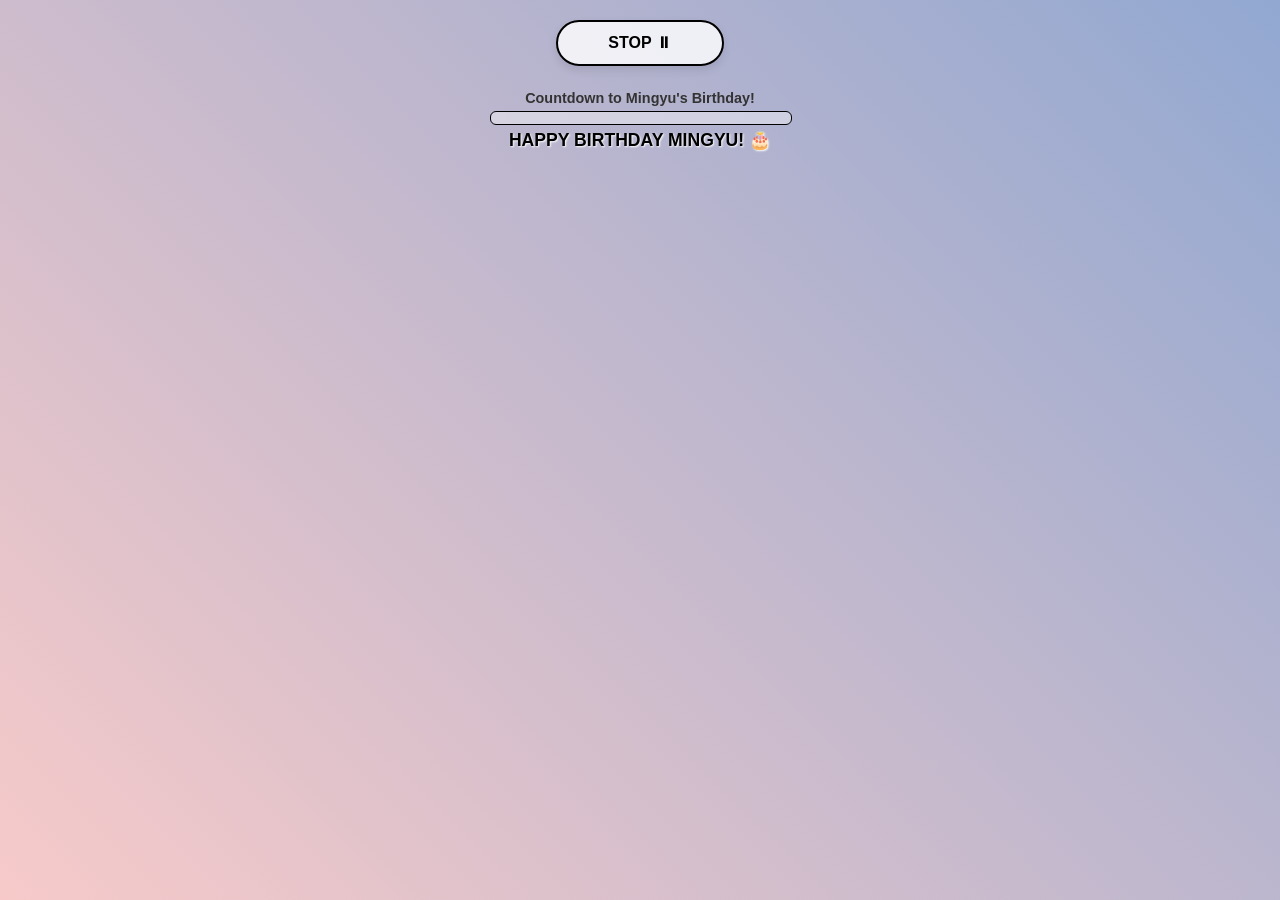
<file: birth.html>
<!DOCTYPE html>
<html lang="ja">
<head>
    <meta charset="UTF-8">
    <meta name="viewport" content="width=device-width, initial-scale=1.0">
    <title>Happy Birthday</title>
    <link rel="stylesheet" href="birth.css">
</head>
<body>
    <!-- 説明:これは、SEVENTEENのメンバーの誕生日を祝うためのアニメーションページです。名前を入れ替えて好きにお使いください -->
     <input type="checkbox" id="stop-toggle">
<label for="stop-toggle" class="control-btn">
    <span class="stop-text">STOP ⏸</span>
    <span class="play-text">PLAY ▶</span>
</label>
    <div class="marquee-container">
        <div class="marquee-content">
            <span>Happy birthday to Mingyu from Seventeen! We hope you continue to be successful in the future. 세븐틴 민규 씨 생일 축하합니다! 앞으로도 활약을 계속하십시오. &nbsp;&nbsp;&nbsp;</span>
            <span>Happy birthday to Mingyu from Seventeen! We hope you continue to be successful in the future. 세븐틴 민규 씨 생일 축하합니다! 앞으로도 활약을 계속하십시오. &nbsp;&nbsp;&nbsp;</span>
        </div>
    </div>
    <div class="timer-wrapper">
    <div class="timer-label">Countdown to Mingyu's Birthday!</div>
    <div class="progress-container">
        <div id="progress-bar" class="progress-bar"></div>
    </div>
    <div id="time-left" class="time-text">Calculating...</div>
    <script>
function updateTimer() {
    const targetDate = new Date('2026-04-06T00:00:00').getTime();
    const now = new Date().getTime();
    const diff = targetDate - now;

    // 24時間（86400秒）を基準にバーの長さを計算
    const totalDay = 24 * 60 * 60 * 1000;
    let progress = (diff / totalDay) * 100;
    if (progress < 0) progress = 0;
    if (progress > 100) progress = 100;

    // バーの幅を更新
    document.getElementById('progress-bar').style.width = progress + '%';

    if (diff <= 0) {
        document.getElementById('time-left').innerHTML = "HAPPY BIRTHDAY MINGYU! 🎂";
        document.getElementById('progress-bar').style.width = '0%';
        return;
    }

    const hours = Math.floor((diff % (1000 * 60 * 60 * 24)) / (1000 * 60 * 60));
    const minutes = Math.floor((diff % (1000 * 60 * 60)) / (1000 * 60));
    const seconds = Math.floor((diff % (1000 * 60)) / 1000);

    document.getElementById('time-left').innerHTML = 
        `${hours}h ${minutes}m ${seconds}s left`;
}

// 1秒ごとに更新
setInterval(updateTimer, 1000);
updateTimer();
</script>
</div>
</body>
</html>
</file>
<file: birth.css>
/* 全体のリセット */
body, html {
    margin: 0;
    padding: 0;
    height: 100%;
    display: flex;
    align-items: center;
    justify-content: center;
    background: linear-gradient(45deg, #F7CAC9 0%, #92A8D1 100%);
    overflow: hidden;
      font-family: "Helvetica Neue", Arial, "Hiragino Kaku Gothic ProN", "Hiragino Sans", Meiryo, sans-serif;
  text-align: center;
}

.timer-wrapper {
    position: fixed;
    top: 90px; /* ストップボタンの下に配置 */
    left: 50%;
    transform: translateX(-50%);
    width: 300px;
    text-align: center;
    z-index: 100;
}

.timer-label {
    font-size: 0.9rem;
    font-weight: bold;
    margin-bottom: 5px;
    color: #333;
}

.progress-container {
    width: 100%;
    height: 12px;
    background: rgba(255, 255, 255, 0.4);
    border-radius: 6px;
    overflow: hidden;
    border: 1px solid #000;
}

.progress-bar {
    width: 100%;
    height: 100%;
    background: #92A8D1; /* セレニティ色 */
    transition: width 1s linear;
}

.time-text {
    font-size: 1.1rem;
    font-weight: bold;
    margin-top: 5px;
    text-shadow: 1px 1px 2px white;
}

/* マーキーの外枠 */
.marquee-container {
    width: 100%;
    overflow: hidden;
    white-space: nowrap;
    padding: 20px 0;
}

/* スクロールする中身 */
.marquee-content {
    display: inline-block;
    padding-left: 100%;
    animation: marquee 25s linear infinite; /* 25秒で一周（読みやすい速度） */
}

.marquee-content span {
    font-size: 3rem;
    font-weight: bold;
    /* 水色の文字色 */
    color: #87CEEB; 
    /* 黒色の縁取り（text-shadowで表現） */
    text-shadow: 
        2px 2px 0 #000,
       -2px 2px 0 #000,
        2px -2px 0 #000,
       -2px -2px 0 #000,
        0px 2px 0 #000,
        0px -2px 0 #000,
        2px 0px 0 #000,
       -2px 0px 0 #000;
}

/* アニメーションの設定 */
@keyframes marquee {
    0% { transform: translateX(0); }
    100% { transform: translateX(-100%); }
}
/* チェックボックス本体は隠す */
#stop-toggle {
    display: none;
}
/* ボタンを画面上部の中央に固定 */
.control-btn {
    position: fixed; /* 画面に固定 */
    top: 20px;       /* 上から20pxの位置 */
    left: 50%;       /* 左から50%の位置へ */
    transform: translateX(-50%); /* 自分の幅の半分だけ左に戻して中央揃え */
    
    display: block;
    width: 140px;
    padding: 12px;
    text-align: center;
    background: rgba(255, 255, 255, 0.8); /* 少し透明度を下げて見やすく */
    border: 2px solid #000;
    border-radius: 30px;
    cursor: pointer;
    font-weight: bold;
    z-index: 100; /* 他の要素より手前に表示 */
    box-shadow: 0 4px 10px rgba(0,0,0,0.1); /* 軽く影をつけて浮かせる */
    transition: all 0.3s ease; /* 変化を滑らかに */
}

/* ホバー（マウスを乗せた時）の演出 */
.control-btn:hover {
    background: #fff;
    transform: translateX(-50%) scale(1.05); /* 少し大きくする */
}

/* 表示の切り替え */
.play-text { display: none; }
#stop-toggle:checked + .control-btn .stop-text { display: none; }
#stop-toggle:checked + .control-btn .play-text { display: inline; }

/* ✅ ここが重要：チェックが入ったらアニメーションを止める */
#stop-toggle:checked ~ .marquee-container .marquee-content {
    animation-play-state: paused;
}
</file>
